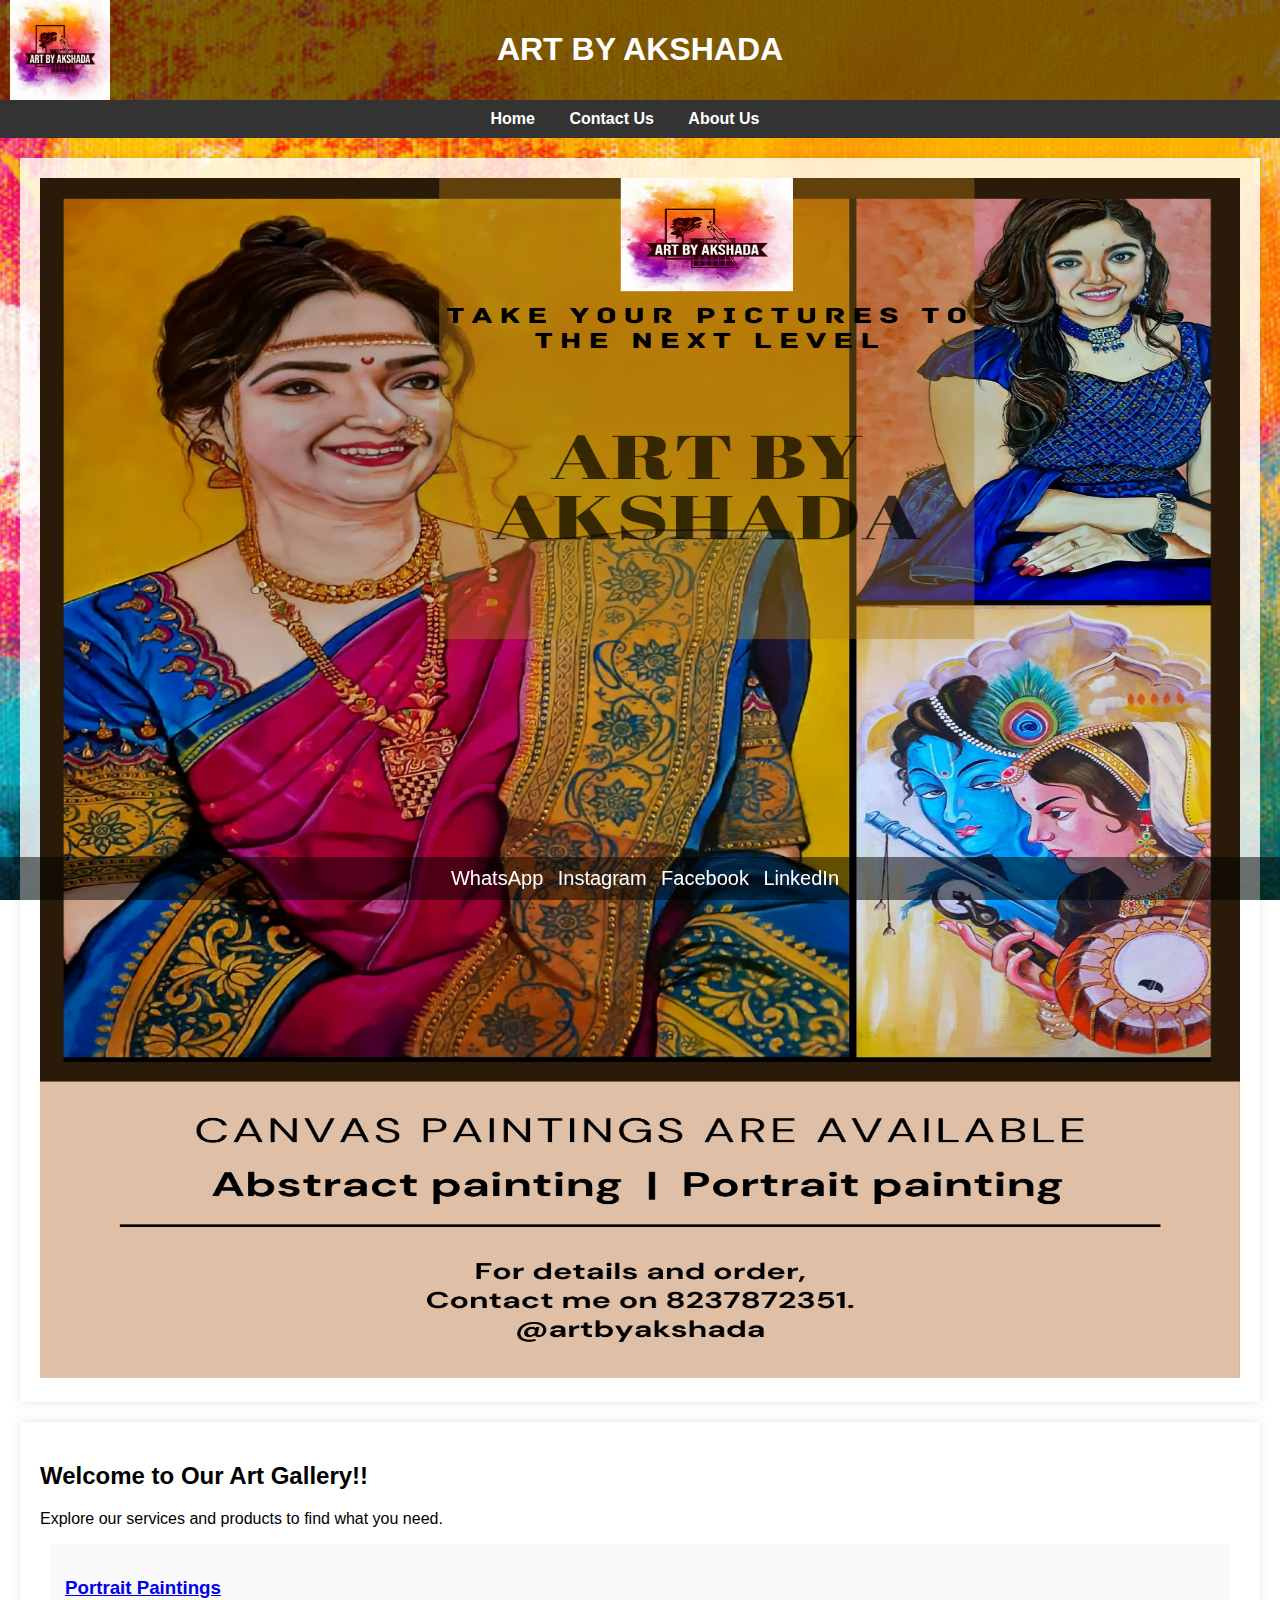
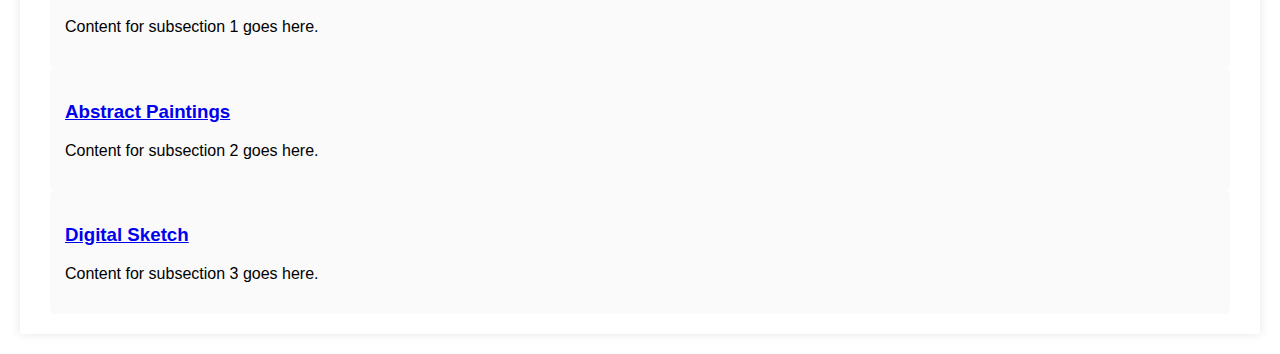
<file: index.html>
<!DOCTYPE html>
<html lang="en">
<head>
    <meta charset="UTF-8">
    <meta name="viewport" content="width=device-width, initial-scale=1.0">
    <title>ART BY AKSHADA</title>
    <style>
        body {
            font-family: Arial, sans-serif;
            margin: 0;
            padding: 0;
            background-image: url('bg.jpg'); /* Add the path to your background image */
            background-size: cover;
            background-position: center;
            background-attachment: fixed;
        }

        header {
            background-color: rgba(0, 0, 0, 0.5); /* Add a semi-transparent background for better text readability */
            color: white;
            padding: 10px;
            text-align: center;
            position: relative; /* Make the header position relative */
        }

        header img {
            max-width: 100px; /* Set the maximum width of the logo */
            position: absolute; /* Position the logo absolutely within the header */
            left: 10px; /* Adjust the left position of the logo */
            top: 50%; /* Position the logo at the vertical center of the header */
            transform: translateY(-50%); /* Adjust for vertical centering */
        }

        nav {
            background-color: #333;
            color: white;
            text-align: center; /* Align text to the left */
            padding: 10px;
            margin: 0; /* Remove default margin */
        }

        nav a {
            color: white;
            text-decoration: none;
            margin-right: 30px; /* Add margin to separate the links */
            font-weight: bold;
        }

        section {
            max-width: 1200px;
            margin: 20px auto;
            padding: 20px;
            background-color: rgba(255, 255, 255, 0.8); /* Semi-transparent white background for content */
            box-shadow: 0 0 10px rgba(0, 0, 0, 0.1);
        }

        
        .subsection {
            flex: 1; /* Distribute available space equally among subsections */
            margin: 0 10px; /* Add margin between subsections */
            padding: 15px;
            background-color: #f0f0f05b;
            border-radius: 5px;
        }
        
        footer {
            background-color: rgba(0, 0, 0, 0.5); /* Semi-transparent background for the footer */
            color: white;
            text-align: center;
            padding: 10px;
            position: fixed;
            bottom: 0;
            width: 100%;
        }

        .social-icons a {
            color: white;
            text-decoration: none;
            margin-right: 10px; /* Add margin to separate the icons */
            font-size: 20px;
        }
    </style>
</head>
<body>

    <header>
      <a href="index.html"><img src="Logo.jpg" alt="Your Business Logo"></a>
        <h1>ART BY AKSHADA</h1>
    </header>

    <nav>
      <a href="home.html">Home</a>
      <a href="contact.html">Contact Us</a>
      <a href="about.html">About Us</a>
  </nav>

  <section>
    <img src="Banner.jpg" alt="Business Poster"
    width="1200" 
     height="1200">
   </section>
   

    <section>
        <h2>Welcome to Our Art Gallery!!</h2>
        <p></p>
        <p>Explore our services and products to find what you need.</p>
        <div class="subsection">
          <h3><a  href="Port.html">Portrait Paintings</a></h3>
          <p>Content for subsection 1 goes here.</p>
      </div>

      <div class="subsection">
          <h3><a href="Abs.html">Abstract Paintings</a></h3>
          <p>Content for subsection 2 goes here.</p>
      </div>

      <div class="subsection">
          <h3><a href="Digital.html"> Digital Sketch</a></h3>
          <p>Content for subsection 3 goes here.</p>
      </div>
    </section>
   
    <footer>
        <div class="social-icons">
            <a href="https://www.whatsapp.com/" target="_blank" title="WhatsApp">WhatsApp</a>
            <a href="https://www.instagram.com/" target="_blank" title="Instagram">Instagram</a>
            <a href="https://www.facebook.com/" target="_blank" title="Facebook">Facebook</a>
            <a href="https://www.linkedin.com/" target="_blank" title="LinkedIn">LinkedIn</a>
        </div>
        
    </footer>

</body>
</html>
</file>
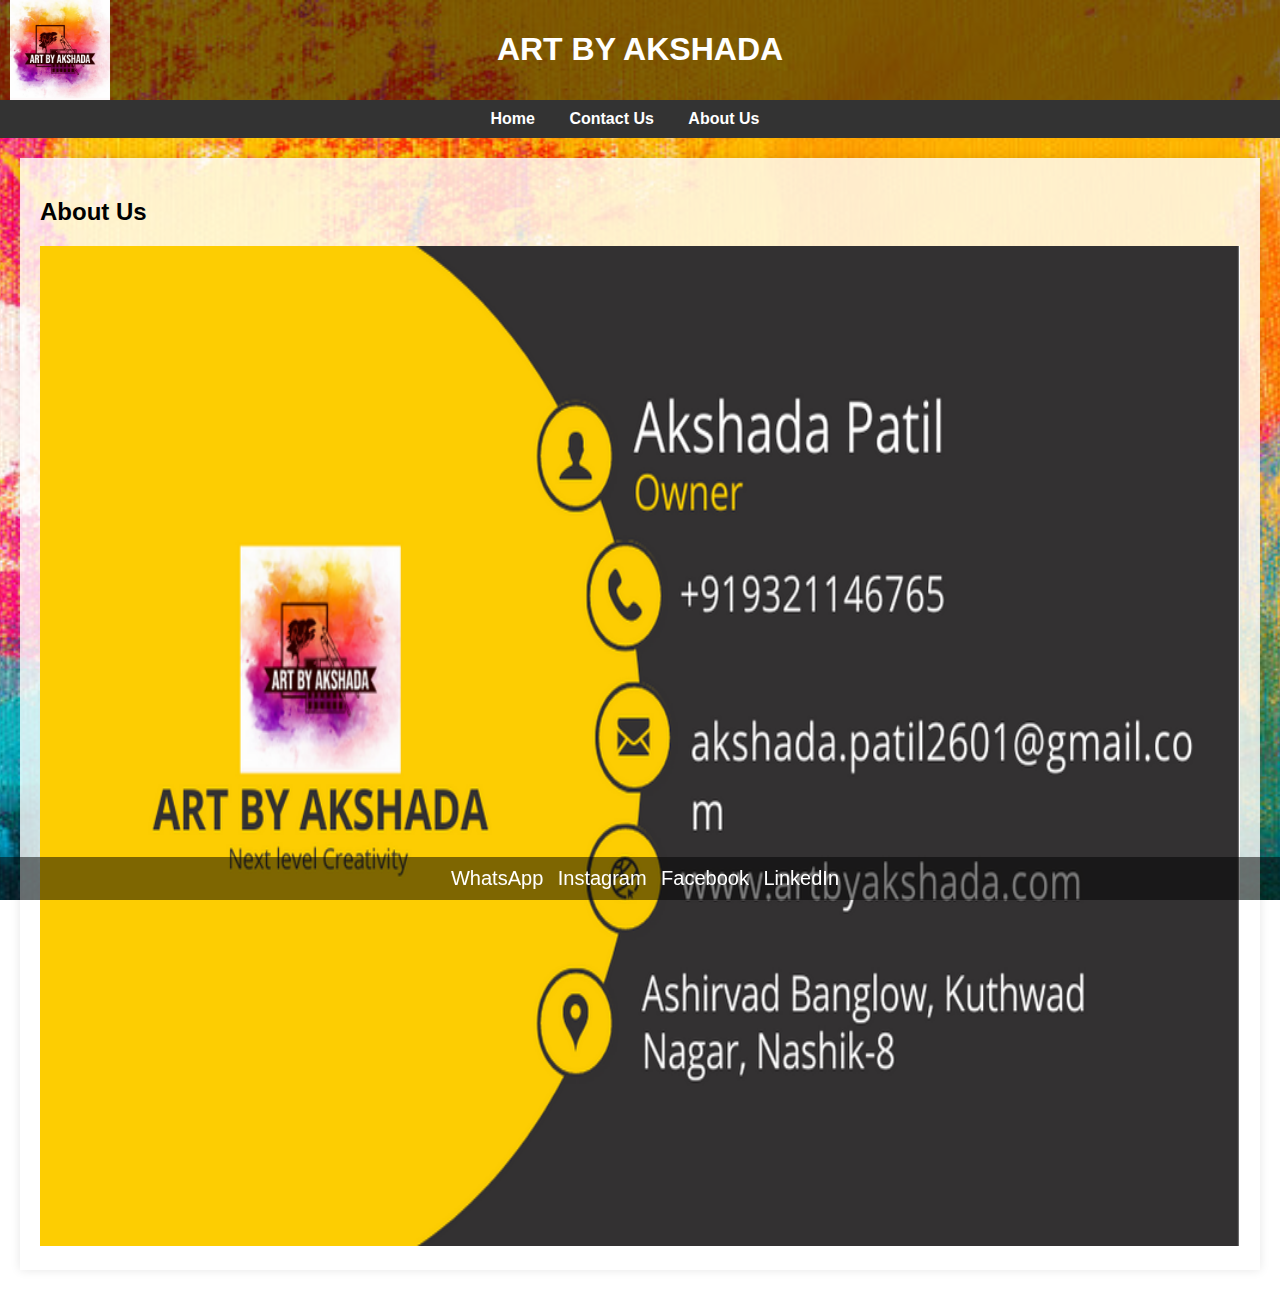
<file: about.html>
<!DOCTYPE html>
<html lang="en">

<head>
    <meta charset="UTF-8">
    <meta name="viewport" content="width=device-width, initial-scale=1.0">
    <title>ART BY AKSHADA</title>
    <style>
        body {
            font-family: Arial, sans-serif;
            margin: 0;
            padding: 0;
            background-image: url('bg.jpg'); /* Add the path to your background image */
            background-size: cover;
            background-position: center;
            background-attachment: fixed;
        }

        header {
            background-color: rgba(0, 0, 0, 0.5); /* Add a semi-transparent background for better text readability */
            color: white;
            padding: 10px;
            text-align: center;
            position: relative; /* Make the header position relative */
        }

        header img {
            max-width: 100px; /* Set the maximum width of the logo */
            position: absolute; /* Position the logo absolutely within the header */
            left: 10px; /* Adjust the left position of the logo */
            top: 50%; /* Position the logo at the vertical center of the header */
            transform: translateY(-50%); /* Adjust for vertical centering */
        }

        nav {
            background-color: #333;
            color: white;
            text-align: center; /* Align text to the left */
            padding: 10px;
            margin: 0; /* Remove default margin */
        }

        nav a {
            color: white;
            text-decoration: none;
            margin-right: 30px; /* Add margin to separate the links */
            font-weight: bold;
        }

        section {
            max-width: 1200px;
            margin: 20px auto;
            padding: 20px;
            background-color: rgba(255, 255, 255, 0.8); /* Semi-transparent white background for content */
            box-shadow: 0 0 10px rgba(0, 0, 0, 0.1);
        }

        .subsection {
            flex: 1; /* Distribute available space equally among subsections */
            margin: 0 10px; /* Add margin between subsections */
            padding: 15px;
            background-color: #f0f0f05b;
            border-radius: 5px;
        }

        footer {
            background-color: rgba(0, 0, 0, 0.5); /* Semi-transparent background for the footer */
            color: white;
            text-align: center;
            padding: 10px;
            position: fixed;
            bottom: 0;
            width: 100%;
        }

        .social-icons a {
            color: white;
            text-decoration: none;
            margin-right: 10px; /* Add margin to separate the icons */
            font-size: 20px;
        }
    </style>
</head>

<body>

    <header>
        <a href="index.html"><img src="Logo.jpg" alt="Your Business Logo"></a>
        <h1>ART BY AKSHADA</h1>
    </header>

    <nav>
        <a href="home.html">Home</a>
        <a href="contact.html">Contact Us</a>
        <a href="#about">About Us</a>
    </nav>

   

    <section>
        <h2>About Us</h2>
        <img src="1.png" alt="Business Poster"
    width="1200" 
     height="1000">
   </section>
    </section>

    <footer>
        <div class="social-icons">
            <a href="https://www.whatsapp.com/" target="_blank" title="WhatsApp">WhatsApp</a>
            <a href="https://www.instagram.com/" target="_blank" title="Instagram">Instagram</a>
            <a href="https://www.facebook.com/" target="_blank" title="Facebook">Facebook</a>
            <a href="https://www.linkedin.com/" target="_blank" title="LinkedIn">LinkedIn</a>
        </div>
        
    </footer>

</body>

</html>
</file>
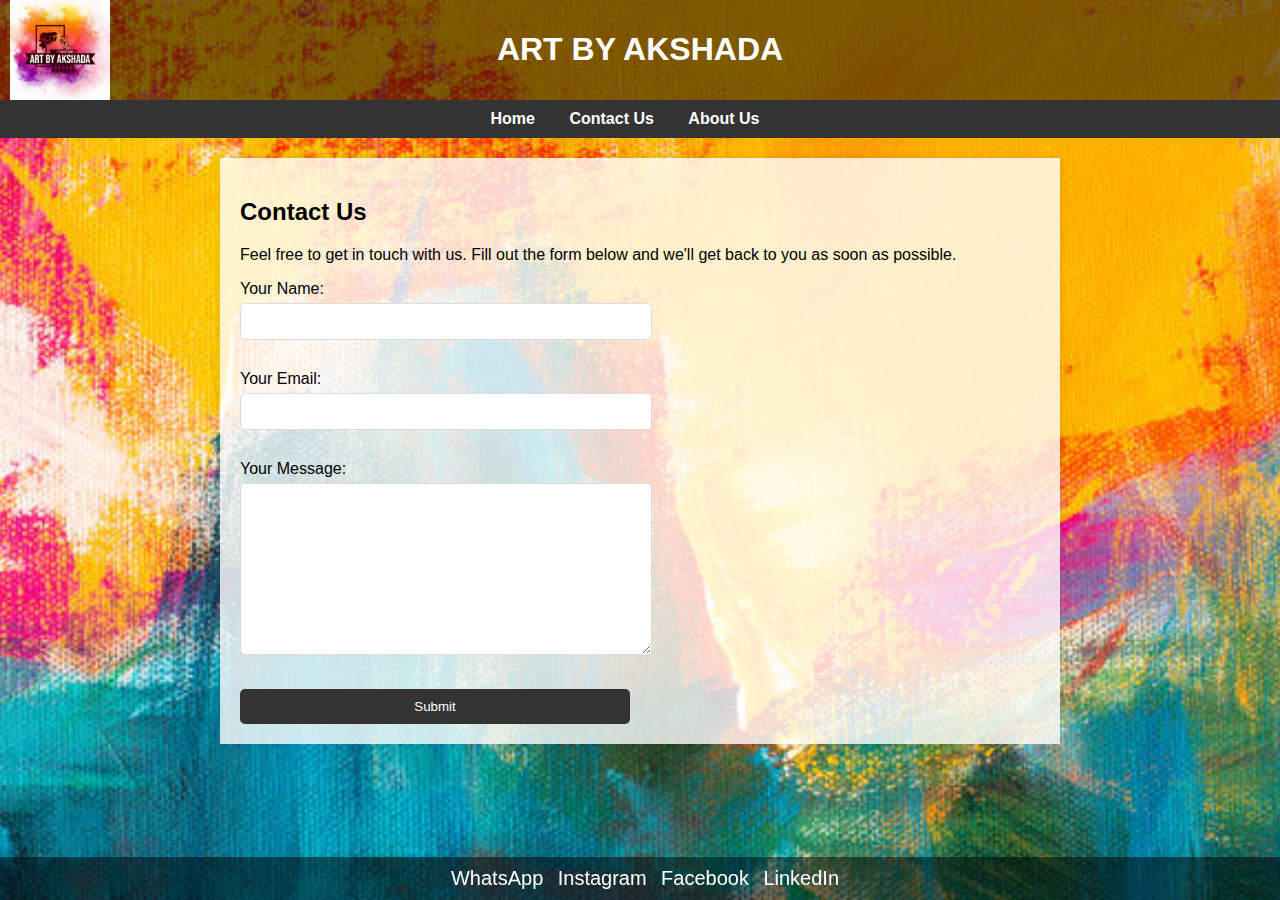
<file: contact.html>
<!DOCTYPE html>
<html lang="en">
<head>
    <meta charset="UTF-8">
    <meta name="viewport" content="width=device-width, initial-scale=1.0">
    <title>ART BY AKSHADA</title>
    <style>
        
        body {
            font-family: Arial, sans-serif;
            margin: 0;
            padding: 0;
            background-image: url('bg.jpg'); /* Add the path to your background image */
            background-size: cover;
            background-position: center;
            background-attachment: fixed;
        }

        header {
            background-color: rgba(0, 0, 0, 0.5); /* Add a semi-transparent background for better text readability */
            color: white;
            padding: 10px;
            text-align: center;
            position: relative; /* Make the header position relative */
        }

        header img {
            max-width: 100px; /* Set the maximum width of the logo */
            position: absolute; /* Position the logo absolutely within the header */
            left: 10px; /* Adjust the left position of the logo */
            top: 50%; /* Position the logo at the vertical center of the header */
            transform: translateY(-50%); /* Adjust for vertical centering */
        }

        nav {
            background-color: #333;
            color: white;
            text-align: center; /* Align text to the left */
            padding: 10px;
            margin: 0; /* Remove default margin */
        }

        nav a {
            color: white;
            text-decoration: none;
            margin-right: 30px; /* Add margin to separate the links */
            font-weight: bold;
        }

        section {
            max-width: 800px;
            margin: 20px auto;
            padding: 20px;
            background-color: rgba(255, 255, 255, 0.8);
            box-shadow: 0 0 10px rgba(0, 0, 0, 0.1);
        }

        form {
            display: grid;
            grid-template-columns: 1fr 1fr;
            grid-gap: 20px;
        }

        label {
            display: block;
            margin-bottom: 5px;
        }

        input,
        textarea {
            width: 100%;
            padding: 10px;
            margin-bottom: 10px;
            border: 1px solid #ddd;
            border-radius: 5px;
        }

        textarea {
            height: 150px;
        }

        button {
            background-color: #333;
            color: white;
            padding: 10px 20px;
            border: none;
            border-radius: 5px;
            cursor: pointer;
        }

        footer {
            background-color: rgba(0, 0, 0, 0.5); /* Semi-transparent background for the footer */
            color: white;
            text-align: center;
            padding: 10px;
            position: fixed;
            bottom: 0;
            width: 100%;
        }

        .social-icons a {
            color: white;
            text-decoration: none;
            margin-right: 10px; /* Add margin to separate the icons */
            font-size: 20px;
        }
    </style>
</head>
<body>

    <header>
      <a href="index.html"><img src="Logo.jpg" alt="Your Business Logo"></a>
        <h1>ART BY AKSHADA</h1>
    </header>

    <nav>
      <a href="home.html">Home</a>
      <a href="contact.html">Contact Us</a>
      <a href="about.html">About Us</a>
  </nav>


  <section>
    <h2>Contact Us</h2>
    <p>Feel free to get in touch with us. Fill out the form below and we'll get back to you as soon as possible.</p>

    <form>
        <div>
            <label for="name">Your Name:</label>
            <input type="text" id="name" name="name" required>
        </div><br>
        <div>
            <label for="email">Your Email:</label>
            <input type="email" id="email" name="email" required>
        </div><br>
        <div>
            <label for="message">Your Message:</label>
            <textarea id="message" name="message" required></textarea>
        </div><br>
        <button type="submit">Submit</button>
    </form>
</section>
   

<footer>
    <div class="social-icons">
        <a href="https://www.whatsapp.com/" target="_blank" title="WhatsApp">WhatsApp</a>
        <a href="https://www.instagram.com/" target="_blank" title="Instagram">Instagram</a>
        <a href="https://www.facebook.com/" target="_blank" title="Facebook">Facebook</a>
        <a href="https://www.linkedin.com/" target="_blank" title="LinkedIn">LinkedIn</a>
    </div>
    
</footer>

</body>
</html>
</file>
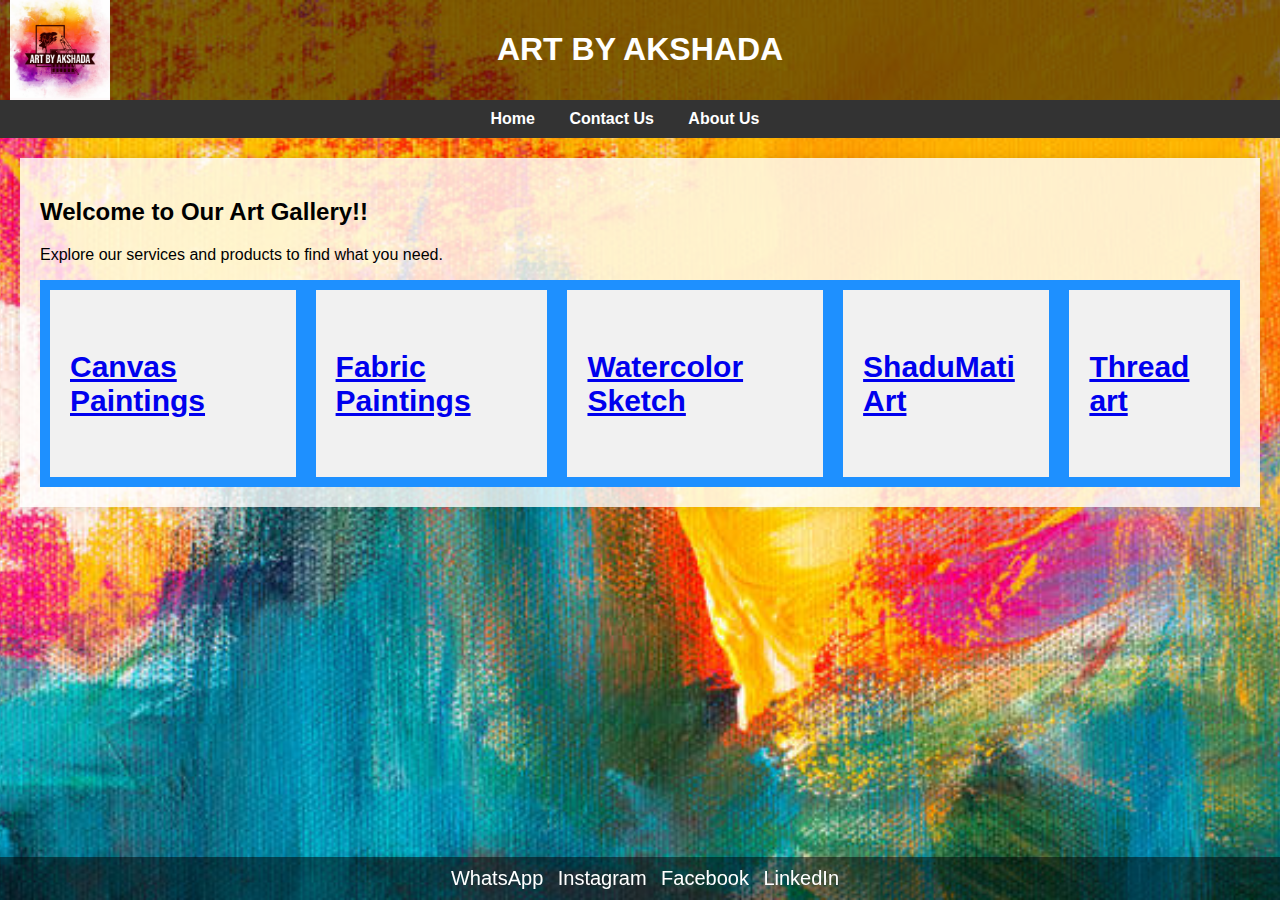
<file: home.html>
<!DOCTYPE html>
<html lang="en">
<head>
    <meta charset="UTF-8">
    <meta name="viewport" content="width=device-width, initial-scale=1.0">
    <title>ART BY AKSHADA</title>
    <style>
        body {
            font-family: Arial, sans-serif;
            margin: 0;
            padding: 0;
            background-image: url('bg.jpg'); /* Add the path to your background image */
            background-size: cover;
            background-position: center;
            background-attachment: fixed;
        }

        header {
            background-color: rgba(0, 0, 0, 0.5); /* Add a semi-transparent background for better text readability */
            color: white;
            padding: 10px;
            text-align: center;
            position: relative; /* Make the header position relative */
        }

        header img {
            max-width: 100px; /* Set the maximum width of the logo */
            position: absolute; /* Position the logo absolutely within the header */
            left: 10px; /* Adjust the left position of the logo */
            top: 50%; /* Position the logo at the vertical center of the header */
            transform: translateY(-50%); /* Adjust for vertical centering */
        }

        nav {
            background-color: #333;
            color: white;
            text-align: center; /* Align text to the left */
            padding: 10px;
            margin: 0; /* Remove default margin */
        }

        nav a {
            color: white;
            text-decoration: none;
            margin-right: 30px; /* Add margin to separate the links */
            font-weight: bold;
        }

        section {
            max-width: 1200px;
            margin: 20px auto;
            padding: 20px;
            background-color: rgba(255, 255, 255, 0.8); /* Semi-transparent white background for content */
            box-shadow: 0 0 10px rgba(0, 0, 0, 0.1);
        }

        
        .subsection {
            flex: 1; /* Distribute available space equally among subsections */
            margin: 0 10px; /* Add margin between subsections */
            padding: 15px;
            background-color: #f0f0f05b;
            border-radius: 5px;
        }

        footer {
            background-color: rgba(0, 0, 0, 0.5); /* Semi-transparent background for the footer */
            color: white;
            text-align: center;
            padding: 10px;
            position: fixed;
            bottom: 0;
            width: 100%;
        }

        .social-icons a {
            color: white;
            text-decoration: none;
            margin-right: 10px; /* Add margin to separate the icons */
            font-size: 20px;
        }
    </style>
</head>
<body>

    <header>
      <a href="index.html"><img src="Logo.jpg" alt="Your Business Logo"></a>
        <h1>ART BY AKSHADA</h1>
    </header>

    <nav>
      <a href="home.html">Home</a>
      <a href="contact.html">Contact Us</a>
      <a href="about.html">About Us</a>
  </nav>

  <style>
    .flex-container {
      display: flex;
      background-color: DodgerBlue;
    }
    
    .flex-container > div {
      background-color: #f1f1f1;
      margin: 10px;
      padding: 20px;
      font-size: 30px;
    }
    </style>
    </head>
    <body>
    
   
    <section>
        <h2>Welcome to Our Art Gallery!!</h2>
        <p>Explore our services and products to find what you need.</p>
    <div class="flex-container">
      <div><h4><a  href="Port.html">Canvas Paintings</a></h4></div>
      <div><h4><a href="Abs.html">Fabric Paintings</a></h4></div>
      <div><h4><a href="Digital.html">Watercolor Sketch</a></h4></div>  
      <div><h4><a href="Shadumati.html">ShaduMati Art</a></h4></div>
      <div><h4><a href="Thread.html">Thread art</a></h4></div>
    </div>
    
       
        
    </section>
   

    <footer>
        <div class="social-icons">
            <a href="https://www.whatsapp.com/" target="_blank" title="WhatsApp">WhatsApp</a>
            <a href="https://www.instagram.com/" target="_blank" title="Instagram">Instagram</a>
            <a href="https://www.facebook.com/" target="_blank" title="Facebook">Facebook</a>
            <a href="https://www.linkedin.com/" target="_blank" title="LinkedIn">LinkedIn</a>
        </div>
        
    </footer>

</body>
</html>
</file>
